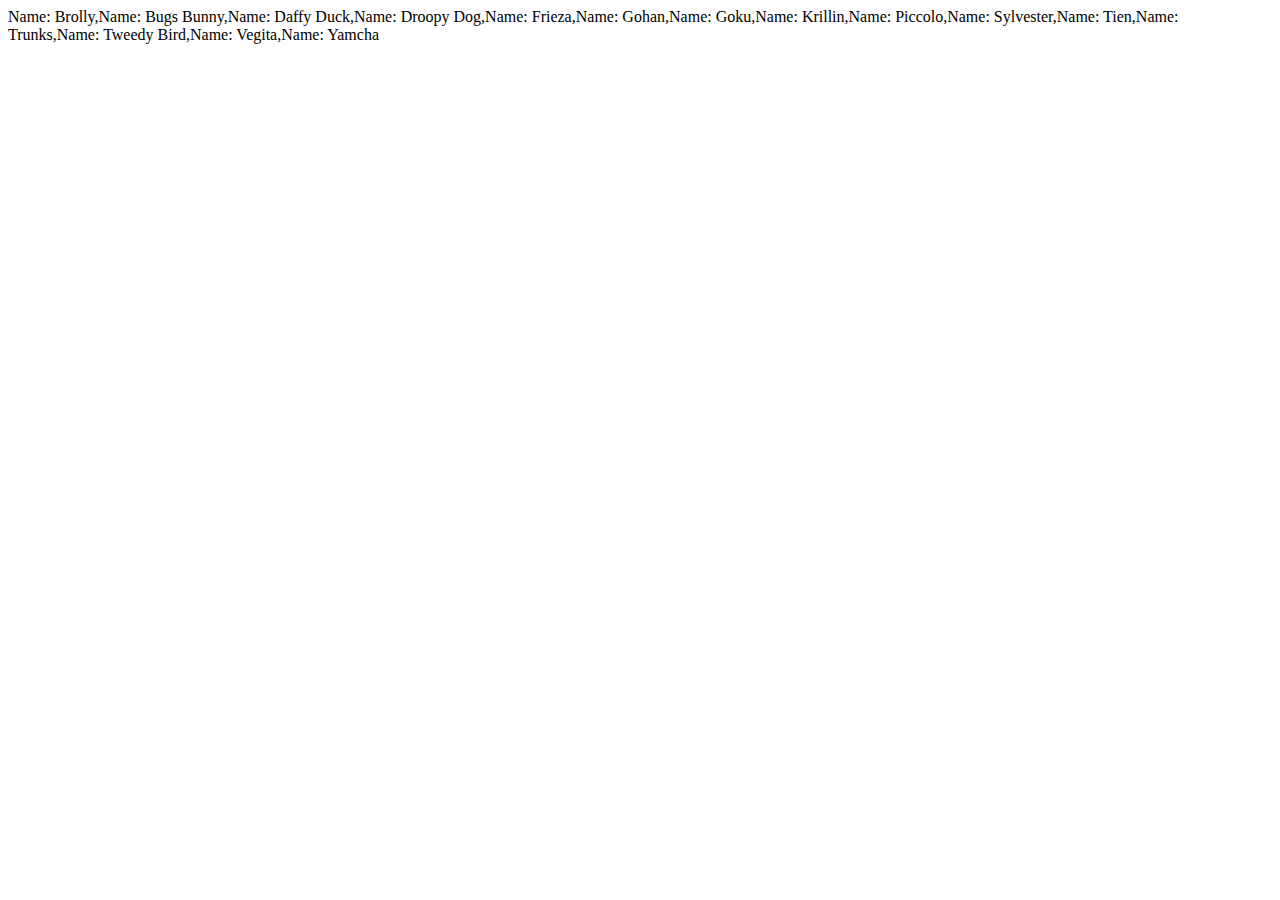
<file: arrays/index.html>
<!DOCTYPE html>
<html lang="en">
<head>
    <meta charset="UTF-8">
    <meta name="viewport" content="width=device-width, initial-scale=1.0">
    <title>Document</title>
</head>
<body>

    <div id='characters'></div>

    <script>

        var characters = ['Bugs Bunny', 'Daffy Duck', 'Tweedy Bird', 'Sylvester', 'Droopy Dog', 'Vegita', 'Goku', 'Gohan', 'Piccolo', 'Frieza', 'Krillin', 'Tien', 'Yamcha', 'Trunks', 'Brolly'];
        var sortedCharacters = characters.sort();

        var nameCharacters = sortedCharacters.map((sortedCharacters) => {
            return 'Name: ' + sortedCharacters;
        });
        
        document.getElementById('characters').innerHTML = nameCharacters;

    </script>
    
</body>
</html>
</file>
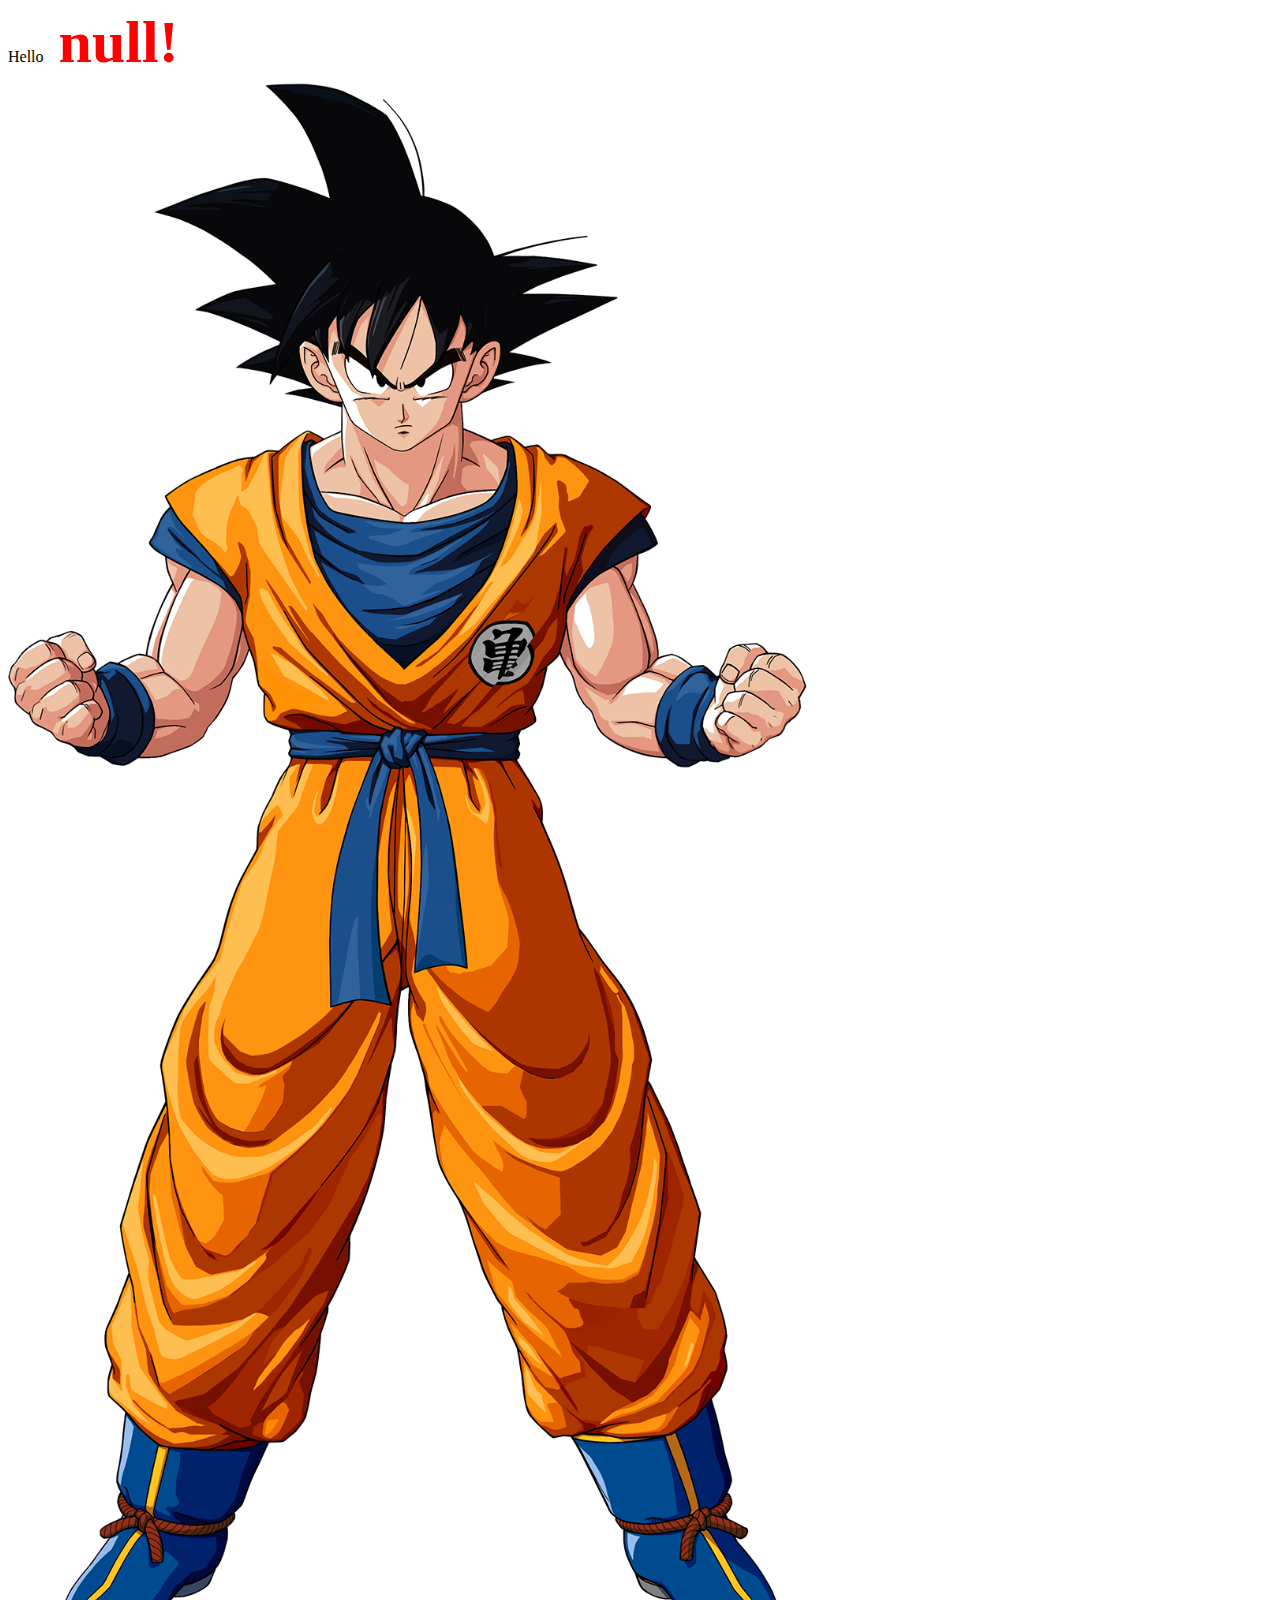
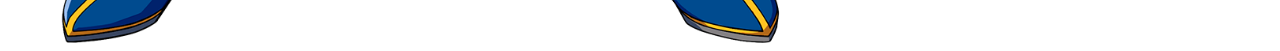
<file: dom_manipulation/index.html>
<!DOCTYPE html>
<html lang="en">
<head>
    <meta charset="UTF-8">
    <meta name="viewport" content="width=device-width, initial-scale=1.0">
    <title>Document</title>
</head>
<body>
    <p id='hello' style="display: inline-block;"></p><span id="name"></span>
    <img>
    <script>
        var name = prompt("Name");
        document.getElementsByTagName('p')[0].innerHTML = 'Hello';
        document.getElementById("name").innerHTML = " " + name + "!";
        document.getElementById("name").style.fontSize = '60px';
        document.getElementById("name").style.fontWeight = 'bold';
        document.getElementById("name").style.color = 'red';

        document.querySelector('img').setAttribute('src','images/download.png');
        document.getElementsByTagName('img')[0].style.display = "block";
        document.getElementsByTagName('img')[0].style.width = "800px"
    </script>
</body>
</html>
</file>
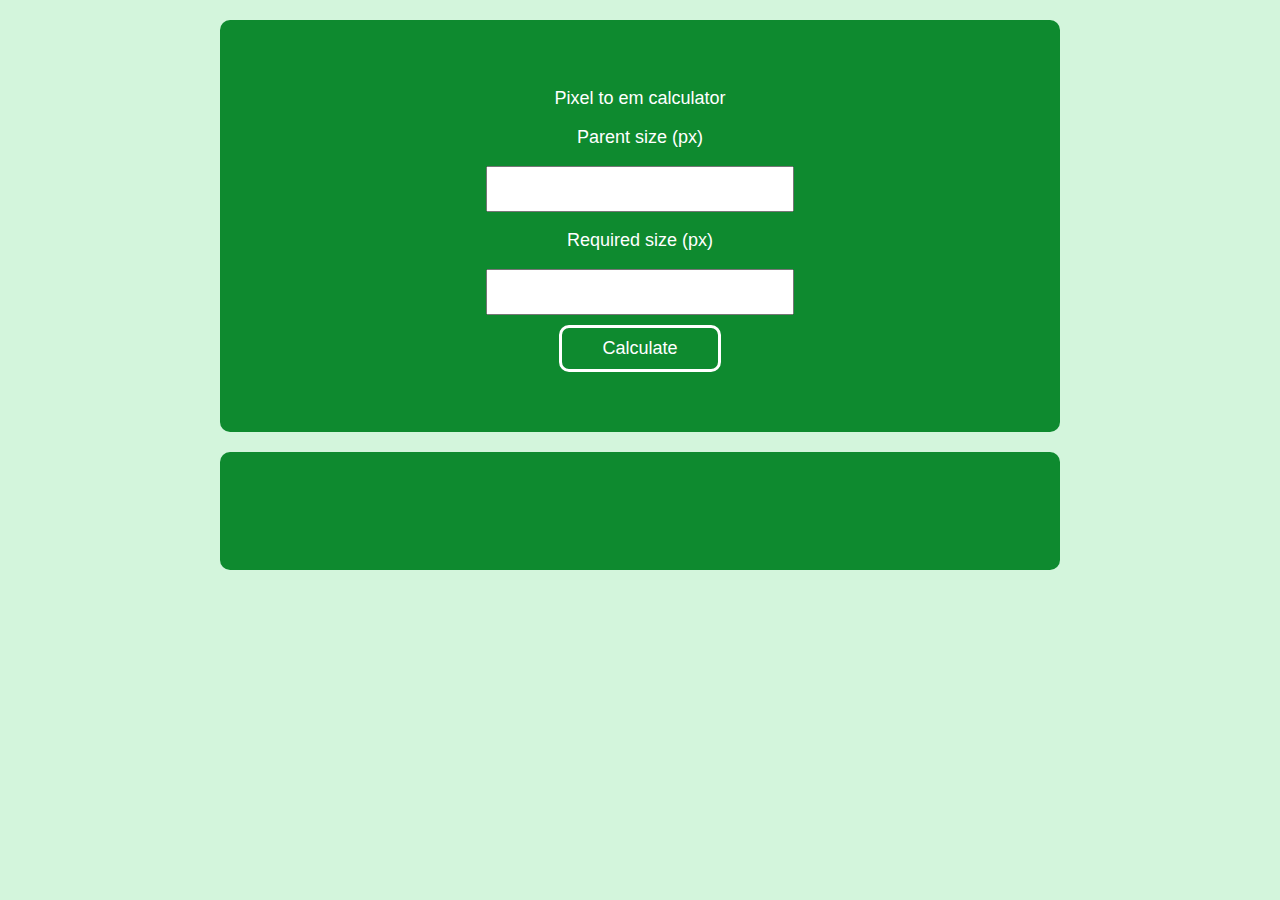
<file: pixel_to_em_calc/index.html>
<!DOCTYPE html>
<html lang="en">
<head>
    <meta charset="UTF-8">
    <meta name="viewport" content="width=device-width, initial-scale=1.0">
    <title>Document</title>
    <link rel="stylesheet" href="css/style.css" type="text/css">

</head>
<body>
    
    <div class="container">
        <p>Pixel to em calculator</p>
        <p>Parent size (px)</p>
        <input type="number" id="parent" value="">
        <p>Required size (px)</p>
        <input type="number" id="required" value="">
        <button id="calculate">Calculate</button>
    </div>
    <div class="container" id="result">
        <p id="result"></p>
    </div>

    <script src="script.js">

    </script>
</body>
</html>
</file>
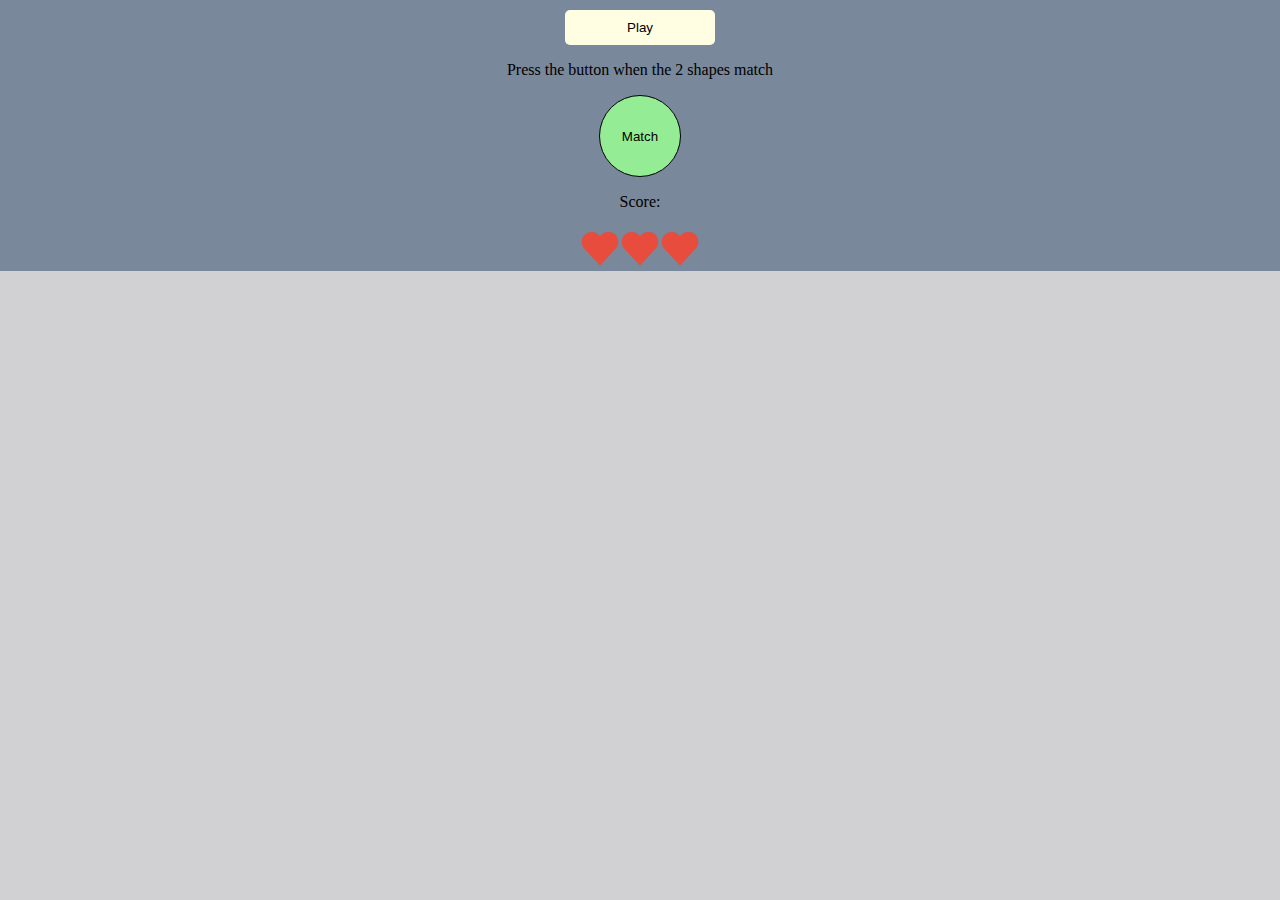
<file: reflex_game/index.html>
<!DOCTYPE html>
<html lang="en">
<head>
    <meta charset="UTF-8">
    <meta name="viewport" content="width=device-width, initial-scale=1.0">
    <title>Document</title>
    <link rel="stylesheet" href="css/style.css" type="text/css">
</head>
<body>

    <div class="container" id="console">
        <button id="play">Play</button>

        <p>Press the button when the 2 shapes match</p>

        <button id="match">Match</button>
        <p id="score">Score: </p>
        <div id="livesCount"></div>
    </div>

    <div class="container" id="shapes-display">
        <div id="shape1"></div>
        <div id="shape2"></div>
    </div>
    
    <script src="script.js">

    </script>

</body>
</html>
</file>
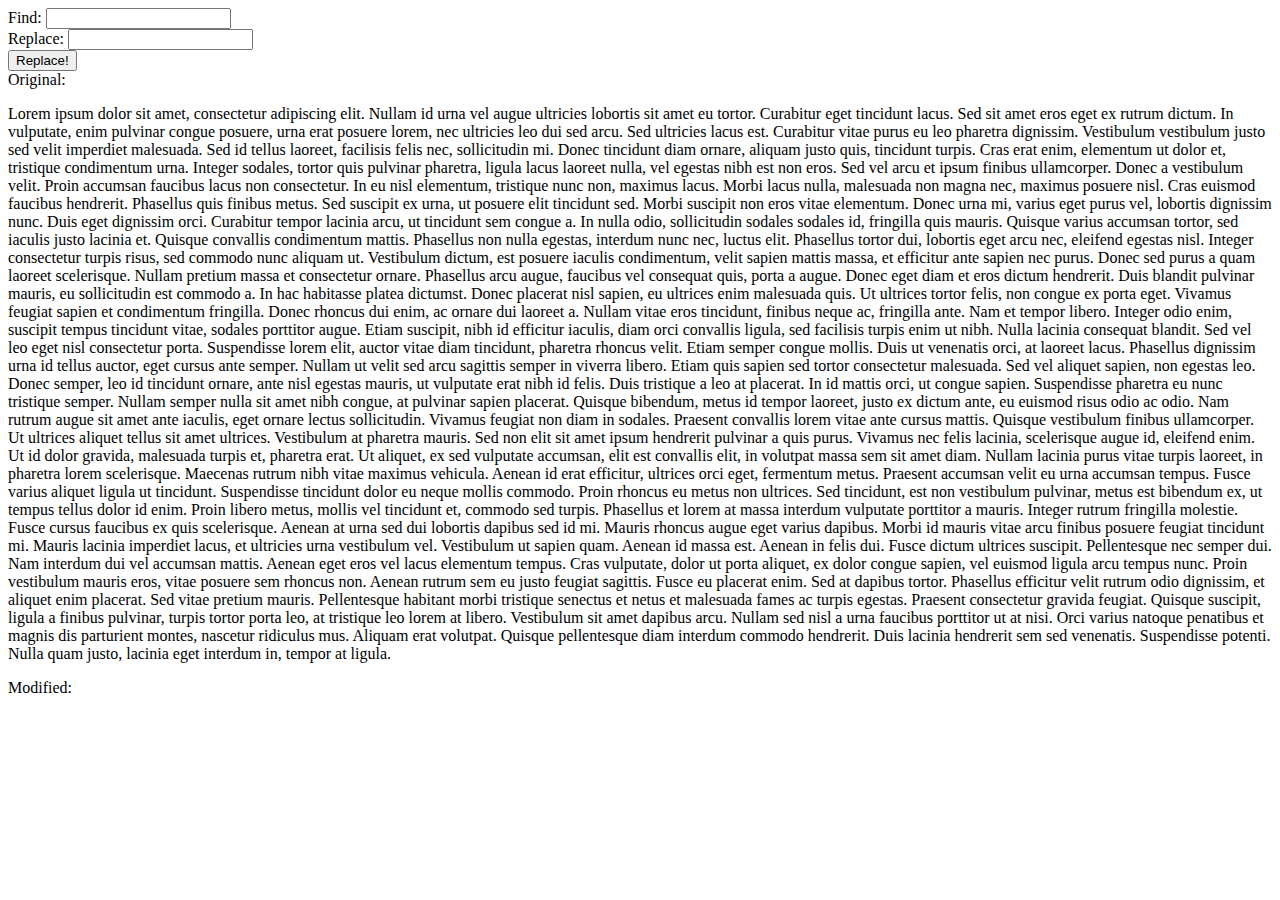
<file: regExp/index.html>
<!DOCTYPE html>
<html lang="en">
<head>
    <meta charset="UTF-8">
    <meta name="viewport" content="width=device-width, initial-scale=1.0">
    <title>Document</title>
</head>
<body>

    <label for="find">Find: </label>
    <input type="text" id="find">
    <br>
    <label for="replace">Replace: </label>
    <input type="text" id="replace">
    <br>
    <button id="execute">Replace!</button>


    <div>Original: </div>
    <p id='original'>Lorem ipsum dolor sit amet, consectetur adipiscing elit. Nullam id urna vel augue ultricies lobortis sit amet eu tortor. Curabitur eget tincidunt lacus. Sed sit amet eros eget ex rutrum dictum. In vulputate, enim pulvinar congue posuere, urna erat posuere lorem, nec ultricies leo dui sed arcu. Sed ultricies lacus est. Curabitur vitae purus eu leo pharetra dignissim. Vestibulum vestibulum justo sed velit imperdiet malesuada. Sed id tellus laoreet, facilisis felis nec, sollicitudin mi. Donec tincidunt diam ornare, aliquam justo quis, tincidunt turpis. Cras erat enim, elementum ut dolor et, tristique condimentum urna.

        Integer sodales, tortor quis pulvinar pharetra, ligula lacus laoreet nulla, vel egestas nibh est non eros. Sed vel arcu et ipsum finibus ullamcorper. Donec a vestibulum velit. Proin accumsan faucibus lacus non consectetur. In eu nisl elementum, tristique nunc non, maximus lacus. Morbi lacus nulla, malesuada non magna nec, maximus posuere nisl. Cras euismod faucibus hendrerit.
        
        Phasellus quis finibus metus. Sed suscipit ex urna, ut posuere elit tincidunt sed. Morbi suscipit non eros vitae elementum. Donec urna mi, varius eget purus vel, lobortis dignissim nunc. Duis eget dignissim orci. Curabitur tempor lacinia arcu, ut tincidunt sem congue a. In nulla odio, sollicitudin sodales sodales id, fringilla quis mauris. Quisque varius accumsan tortor, sed iaculis justo lacinia et. Quisque convallis condimentum mattis. Phasellus non nulla egestas, interdum nunc nec, luctus elit. Phasellus tortor dui, lobortis eget arcu nec, eleifend egestas nisl. Integer consectetur turpis risus, sed commodo nunc aliquam ut. Vestibulum dictum, est posuere iaculis condimentum, velit sapien mattis massa, et efficitur ante sapien nec purus. Donec sed purus a quam laoreet scelerisque. Nullam pretium massa et consectetur ornare. Phasellus arcu augue, faucibus vel consequat quis, porta a augue.
        
        Donec eget diam et eros dictum hendrerit. Duis blandit pulvinar mauris, eu sollicitudin est commodo a. In hac habitasse platea dictumst. Donec placerat nisl sapien, eu ultrices enim malesuada quis. Ut ultrices tortor felis, non congue ex porta eget. Vivamus feugiat sapien et condimentum fringilla. Donec rhoncus dui enim, ac ornare dui laoreet a. Nullam vitae eros tincidunt, finibus neque ac, fringilla ante. Nam et tempor libero.
        
        Integer odio enim, suscipit tempus tincidunt vitae, sodales porttitor augue. Etiam suscipit, nibh id efficitur iaculis, diam orci convallis ligula, sed facilisis turpis enim ut nibh. Nulla lacinia consequat blandit. Sed vel leo eget nisl consectetur porta. Suspendisse lorem elit, auctor vitae diam tincidunt, pharetra rhoncus velit. Etiam semper congue mollis. Duis ut venenatis orci, at laoreet lacus. Phasellus dignissim urna id tellus auctor, eget cursus ante semper. Nullam ut velit sed arcu sagittis semper in viverra libero. Etiam quis sapien sed tortor consectetur malesuada.
        
        Sed vel aliquet sapien, non egestas leo. Donec semper, leo id tincidunt ornare, ante nisl egestas mauris, ut vulputate erat nibh id felis. Duis tristique a leo at placerat. In id mattis orci, ut congue sapien. Suspendisse pharetra eu nunc tristique semper. Nullam semper nulla sit amet nibh congue, at pulvinar sapien placerat. Quisque bibendum, metus id tempor laoreet, justo ex dictum ante, eu euismod risus odio ac odio. Nam rutrum augue sit amet ante iaculis, eget ornare lectus sollicitudin. Vivamus feugiat non diam in sodales. Praesent convallis lorem vitae ante cursus mattis. Quisque vestibulum finibus ullamcorper. Ut ultrices aliquet tellus sit amet ultrices. Vestibulum at pharetra mauris.
        
        Sed non elit sit amet ipsum hendrerit pulvinar a quis purus. Vivamus nec felis lacinia, scelerisque augue id, eleifend enim. Ut id dolor gravida, malesuada turpis et, pharetra erat. Ut aliquet, ex sed vulputate accumsan, elit est convallis elit, in volutpat massa sem sit amet diam. Nullam lacinia purus vitae turpis laoreet, in pharetra lorem scelerisque. Maecenas rutrum nibh vitae maximus vehicula. Aenean id erat efficitur, ultrices orci eget, fermentum metus. Praesent accumsan velit eu urna accumsan tempus. Fusce varius aliquet ligula ut tincidunt. Suspendisse tincidunt dolor eu neque mollis commodo. Proin rhoncus eu metus non ultrices.
        
        Sed tincidunt, est non vestibulum pulvinar, metus est bibendum ex, ut tempus tellus dolor id enim. Proin libero metus, mollis vel tincidunt et, commodo sed turpis. Phasellus et lorem at massa interdum vulputate porttitor a mauris. Integer rutrum fringilla molestie. Fusce cursus faucibus ex quis scelerisque. Aenean at urna sed dui lobortis dapibus sed id mi. Mauris rhoncus augue eget varius dapibus.
        
        Morbi id mauris vitae arcu finibus posuere feugiat tincidunt mi. Mauris lacinia imperdiet lacus, et ultricies urna vestibulum vel. Vestibulum ut sapien quam. Aenean id massa est. Aenean in felis dui. Fusce dictum ultrices suscipit. Pellentesque nec semper dui. Nam interdum dui vel accumsan mattis. Aenean eget eros vel lacus elementum tempus. Cras vulputate, dolor ut porta aliquet, ex dolor congue sapien, vel euismod ligula arcu tempus nunc. Proin vestibulum mauris eros, vitae posuere sem rhoncus non.
        
        Aenean rutrum sem eu justo feugiat sagittis. Fusce eu placerat enim. Sed at dapibus tortor. Phasellus efficitur velit rutrum odio dignissim, et aliquet enim placerat. Sed vitae pretium mauris. Pellentesque habitant morbi tristique senectus et netus et malesuada fames ac turpis egestas. Praesent consectetur gravida feugiat. Quisque suscipit, ligula a finibus pulvinar, turpis tortor porta leo, at tristique leo lorem at libero. Vestibulum sit amet dapibus arcu. Nullam sed nisl a urna faucibus porttitor ut at nisi. Orci varius natoque penatibus et magnis dis parturient montes, nascetur ridiculus mus. Aliquam erat volutpat. Quisque pellentesque diam interdum commodo hendrerit. Duis lacinia hendrerit sem sed venenatis. Suspendisse potenti. Nulla quam justo, lacinia eget interdum in, tempor at ligula.</p>    

        <div>Modified: </div>
        <p id="modifiedText"></p>
    <script>
        
        

        //let newText = text.search('eros');
        //let newText = text.replace('lorem', 'Goku');
        //let newText = text.replace(/lorem/i, 'Goku');
        //let newText = text.replace(/e/i, 'A');
        //let newText = text.replace(/e/g, 'A');
        //let newText = text.replace(/[HGS]/g, '***Replaced');
        //let newText = text.replace(/[3-6]/g, '***Replaced***');

        document.getElementById("execute").addEventListener("click", () => {
            let text = document.getElementById('original').innerHTML;
            let modifiedText = document.getElementById('modifiedText');

            let find = document.getElementById('find').value;
            let replace = document.getElementById('replace').value;

            let findWithMod = new RegExp(find, 'ig')
            let newText = text.replace(findWithMod, replace);
            modifiedText.innerHTML = newText;
        });
    </script>
</body>
</html>
</file>
<file: pixel_to_em_calc/css/style.css>
body {
    font-family: Arial, Helvetica, sans-serif;
    background-color: #d3f5dc;
}

.container {
    background-color: #0e8a2f;
    border-radius: 10px;
    text-align: center;
    width: 50vw;
    margin: 20px auto;
    padding: 50px 100px;
}

button {
    display: block;
    margin: 10px auto;
    padding: 10px 40px;
    background-color: #0e8a2f;
    border: 3px solid white;
    border-radius: 10px;
    font-size: large;
    color: white;
    outline: none;
}

input[type="number"] {
    height: 40px;
    width: 300px;
    font-size: large;
    text-align: center;
}

button:hover {
    cursor: pointer;
}

p, #result {
    color: white;
    font-size: large;
}
</file>
<file: reflex_game/css/style.css>
html {
    margin: 0;
    padding: 0;
    box-sizing: border-box;
}

body {
    background-color: #d1d0d2;
    margin: 0;
    padding: 0;
}

.container {
    width: 100%;
}

#console {
    text-align: center;
    background-color: #79889b;
}

#play, #stop {
    background-color: #fffde2;
    outline: none;
    border: none;
    padding:10px;
    width: 150px;
    border-radius: 5px;
    margin-top: 10px;
    cursor: pointer;
}

#match{
    border-radius: 100px;
    background-color: #94ed95;
    border: 1px solid;
    display: inline-block;
    padding: 40px;
    width: 30px;
    height: 30px;
    outline: none;
    display: flex;
    margin: 0 auto;
    align-items: center;
    justify-content: center;
    cursor: pointer;
}

#shapes-display {
    display: flex;
    justify-content: space-evenly;
}

#livesCount {
    margin-bottom: 20px;
}
</file>
